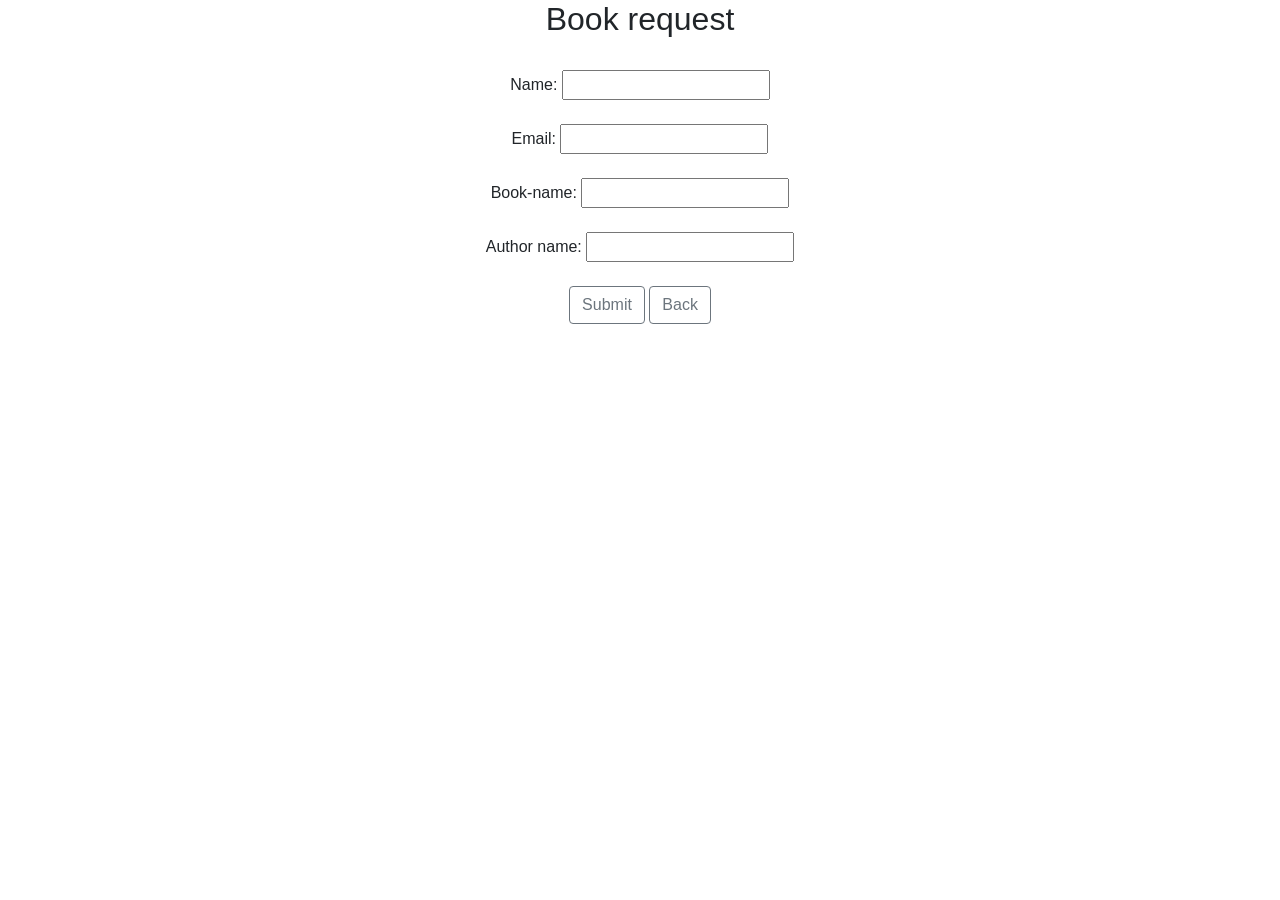
<file: request.html>
<!doctype html>
<html lang="en">
  <head>
    <title>Book request</title>
    <!-- Required meta tags -->
    <meta charset="utf-8">
    <meta name="viewport" content="width=device-width, initial-scale=1, shrink-to-fit=no">

    <!-- Bootstrap CSS -->
    <link rel="stylesheet" href="https://stackpath.bootstrapcdn.com/bootstrap/4.3.1/css/bootstrap.min.css" integrity="sha384-ggOyR0iXCbMQv3Xipma34MD+dH/1fQ784/j6cY/iJTQUOhcWr7x9JvoRxT2MZw1T" crossorigin="anonymous">
         
</head>
  <body>
    
      <h2 align="center">Book request</h2> <br>
    <form action="https://formsubmit.co/swethar1606@email.com" method="POST" align="center">
    Name:     <input type="text" name="name"    required> <br> <br>
    Email:     <input type="email" name="email"   required> <br> <br>
    Book-name:     <input type="text" name="book-name"  required> <br> <br>
    Author name:     <input type="text" name="Author-name"    required> <br> <br>
    <button     type="submit" class="btn btn-outline-secondary download">Submit</button>
  
   
        <a href="index.html">
        <button   type="button" class="btn btn-outline-secondary  download">Back</button> <br> <br>
        </a>
        
   
   
    </form>

        
















      
    <!-- Optional JavaScript -->
    <!-- jQuery first, then Popper.js, then Bootstrap JS -->
    <script src="https://code.jquery.com/jquery-3.3.1.slim.min.js" integrity="sha384-q8i/X+965DzO0rT7abK41JStQIAqVgRVzpbzo5smXKp4YfRvH+8abtTE1Pi6jizo" crossorigin="anonymous"></script>
    <script src="https://cdnjs.cloudflare.com/ajax/libs/popper.js/1.14.7/umd/popper.min.js" integrity="sha384-UO2eT0CpHqdSJQ6hJty5KVphtPhzWj9WO1clHTMGa3JDZwrnQq4sF86dIHNDz0W1" crossorigin="anonymous"></script>
    <script src="https://stackpath.bootstrapcdn.com/bootstrap/4.3.1/js/bootstrap.min.js" integrity="sha384-JjSmVgyd0p3pXB1rRibZUAYoIIy6OrQ6VrjIEaFf/nJGzIxFDsf4x0xIM+B07jRM" crossorigin="anonymous"></script>
  </body>
</html>
</file>
